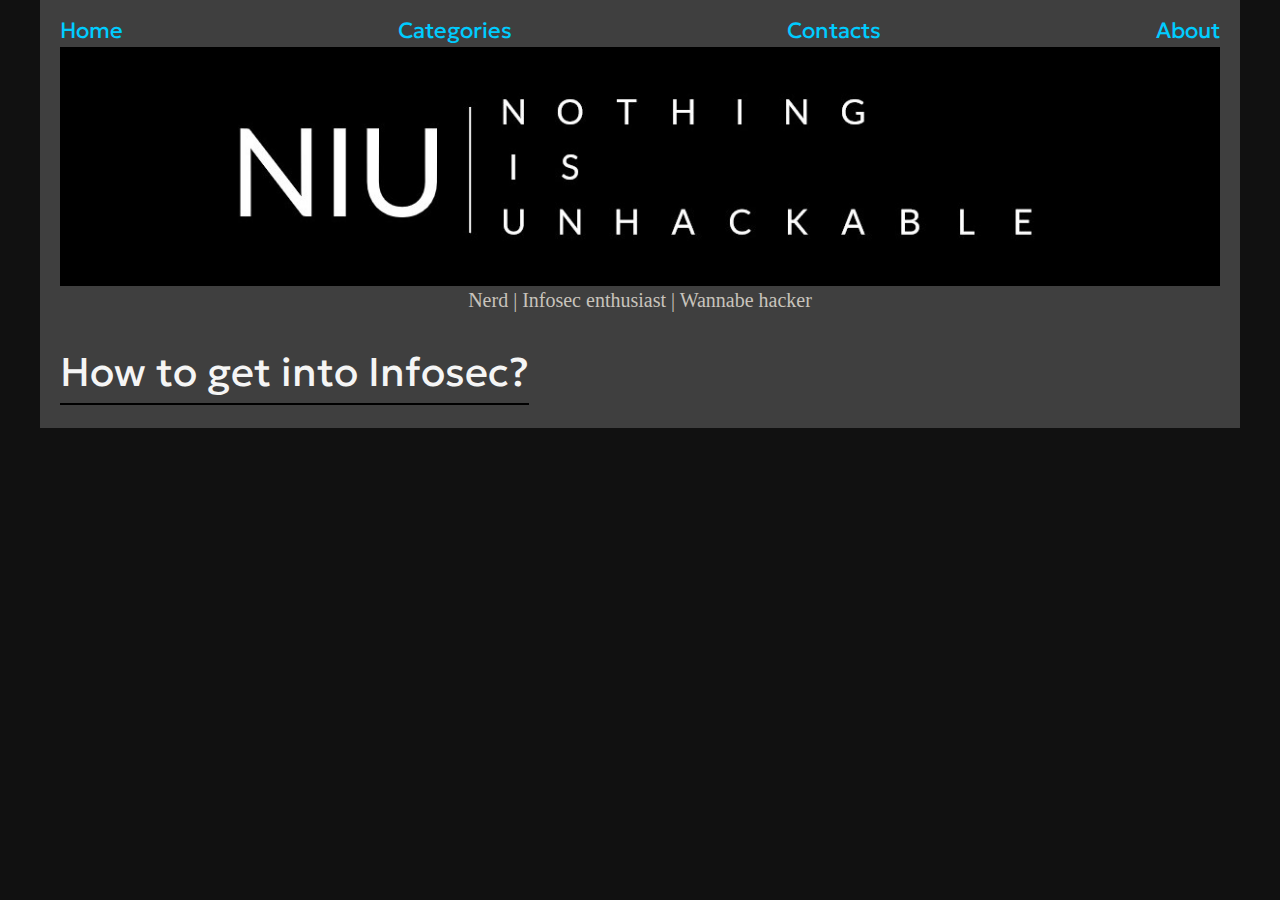
<file: index.html>
<!DOCTYPE html>
<html>
<head>
  <!-- Enable responsiveness on mobile devices-->
  <meta name="viewport" content="width=device-width, initial-scale=1.0, maximum-scale=1">

  <!-- fonts from google -->
	<link rel="preconnect" href="https://fonts.googleapis.com">
	<link rel="preconnect" href="https://fonts.gstatic.com" crossorigin>
	<link href="https://fonts.googleapis.com/css2?family=Belanosima&family=Geologica:wght@400;700&family=Roboto+Mono&display=swap" rel="stylesheet">

	<title>NIU</title>
	<link rel="stylesheet" type="text/css" href="css/styles.css">
</head>
<body>
  <div class="container">
    <div class="top-bar-home">
      <a href="https://within-cells-interlink-ed.github.io">Home</a>
      <a href="https://within-cells-interlink-ed.github.io/pages/categories.html">Categories</a>
      <a href="https://within-cells-interlink-ed.github.io/pages/contacts.html">Contacts</a>
      <a href="https://within-cells-interlink-ed.github.io/pages/about.html">About</a>
    </div>
    <img src="https://within-cells-interlink-ed.github.io/images/niu_banner.jpg" style="max-width: 96.7%; height: auto; display: block; margin-left: auto; margin-right: auto; margin-bottom: 0px;">
    <p style="text-align: center; margin-top: 0;">Nerd | Infosec enthusiast | Wannabe hacker</p>
    <div class="topics">
        <a href="https://within-cells-interlink-ed.github.io/pages/How_to_get_into_Infosec.html">How to get into Infosec?</a><br>
    <br>
  </div>
</body>
</html>
</file>
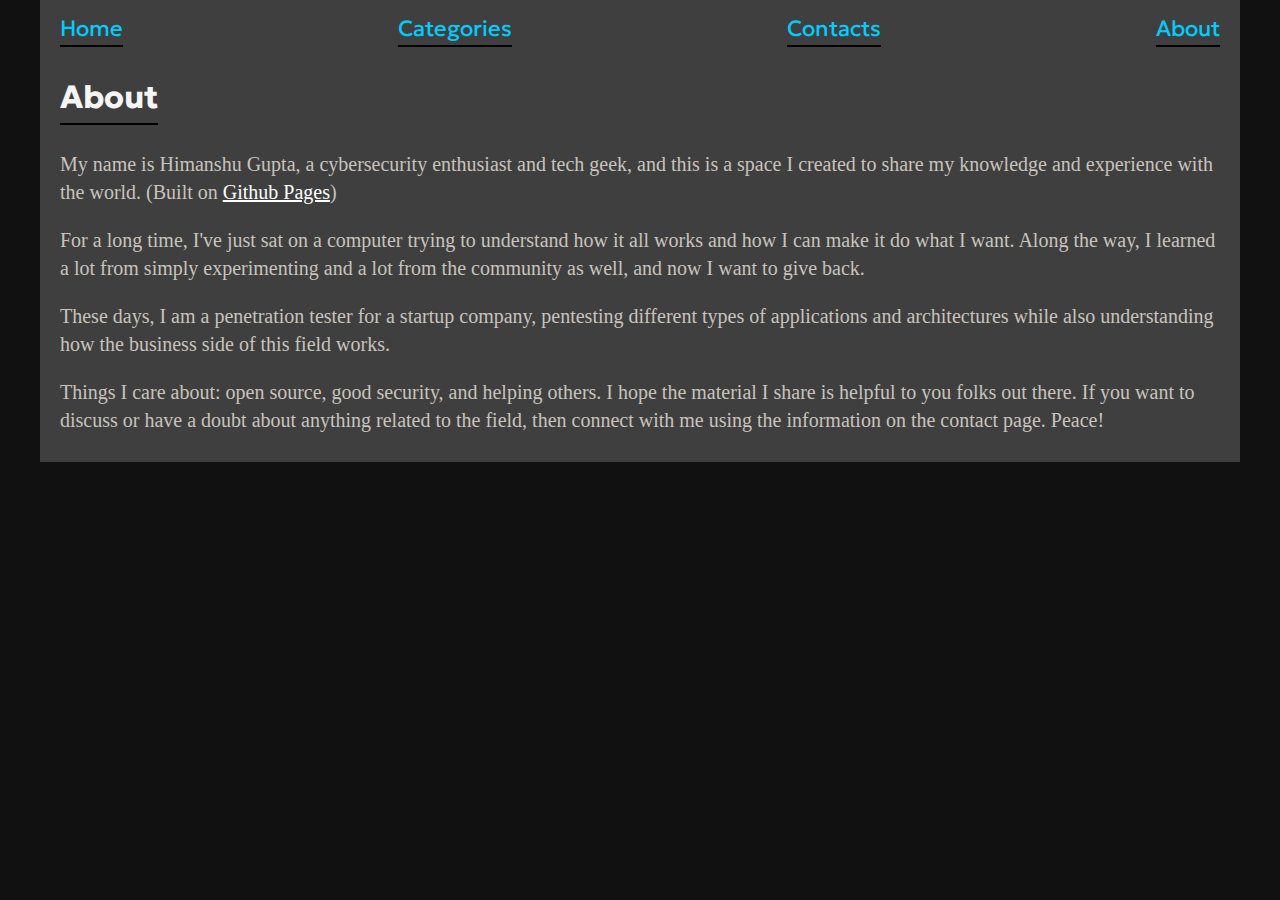
<file: about.html>
<!DOCTYPE html>
<html>
<head>
  <link rel="preconnect" href="https://fonts.googleapis.com">
  <link rel="preconnect" href="https://fonts.gstatic.com" crossorigin>
  <link href="https://fonts.googleapis.com/css2?family=Belanosima&family=Geologica:wght@400;700&family=Roboto+Mono&display=swap" rel="stylesheet">
  <title>About</title>
  <link rel="stylesheet" type="text/css" href="styles.css">
</head>
<body>
  <div class="container">
    <div class="top-bar">
      <a href="https://within-cells-interlink-ed.github.io/index.html">Home</a>
      <a href="https://within-cells-interlink-ed.github.io/categories.html">Categories</a>
      <a href="https://within-cells-interlink-ed.github.io/contacts.html">Contacts</a>
      <a href="https://within-cells-interlink-ed.github.io/about.html">About</a>
    </div>
    <h1>About</h1>
    <p>My name is Himanshu Gupta, a cybersecurity enthusiast and tech geek, and this is a space I created to share my knowledge and experience with the world. (Built on 
    <a href="https://pages.github.com" style="color: white;">Github Pages</a>)</p>
    <p>For a long time, I've just sat on a computer trying to understand how it all works and how I can make it do what I want. Along the way, I learned a lot from simply experimenting and a lot from the community as well, and now I want to give back.</p>
    <p>These days, I am a penetration tester for a startup company, pentesting different types of applications and architectures while also understanding how the business side of this field works.</p>
    <p>Things I care about: open source, good security, and helping others. I hope the material I share is helpful to you folks out there. If you want to discuss or have a doubt about anything related to the field, then connect with me using the information on the contact page. Peace!
</p>
    <br>
  </div>
  <!-- Rest of your About page content -->
</body>
</html>
</file>
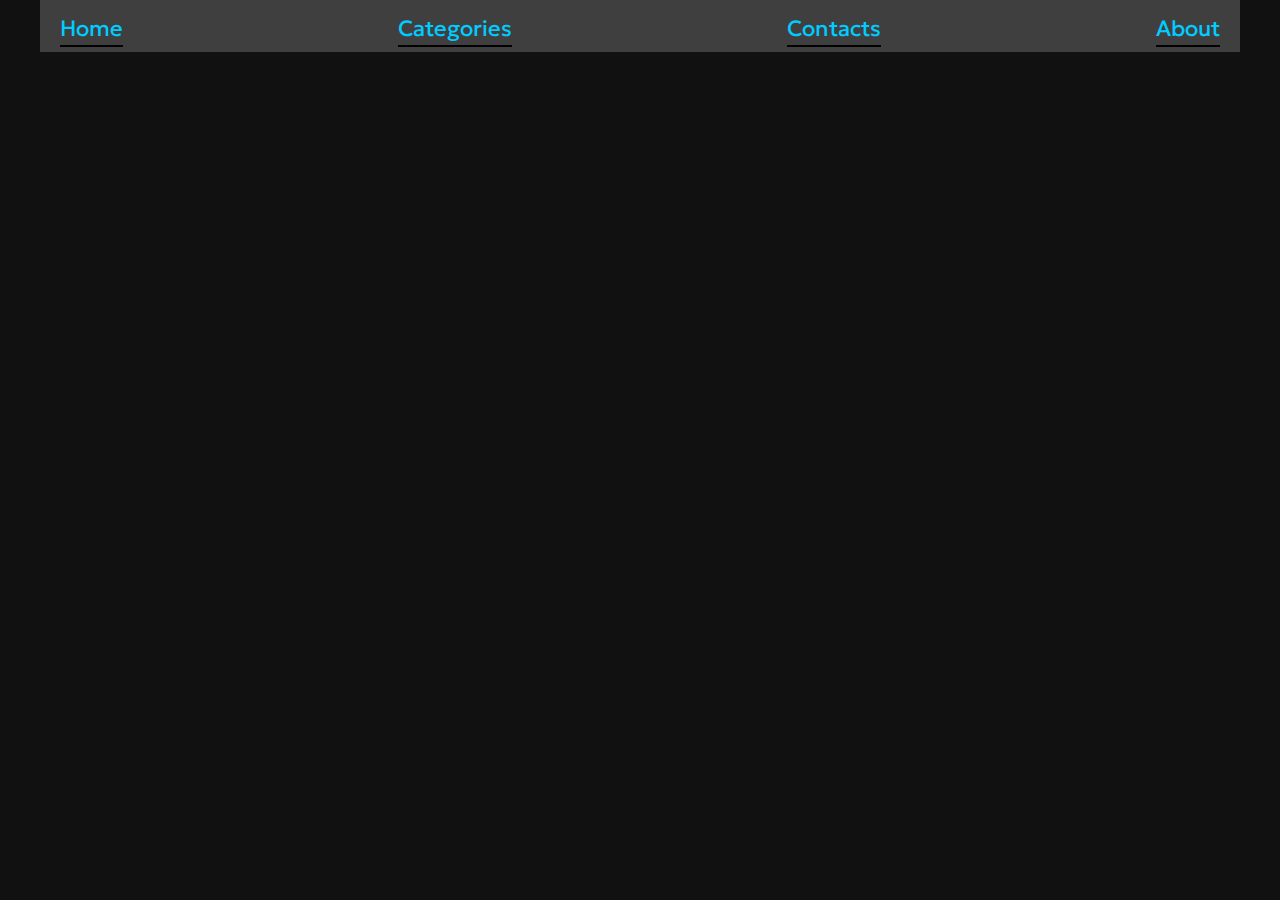
<file: categories.html>
<!DOCTYPE html>
<html>
<head>
  <link rel="preconnect" href="https://fonts.googleapis.com">
  <link rel="preconnect" href="https://fonts.gstatic.com" crossorigin>
  <link href="https://fonts.googleapis.com/css2?family=Belanosima&family=Geologica:wght@400;700&family=Roboto+Mono&display=swap" rel="stylesheet">
  <title>Categories</title>
  <link rel="stylesheet" type="text/css" href="styles.css">
</head>
<body>
  <div class="container">
    <div class="top-bar">
      <a href="https://within-cells-interlink-ed.github.io/index.html">Home</a>
      <a href="https://within-cells-interlink-ed.github.io/categories.html">Categories</a>
      <a href="https://within-cells-interlink-ed.github.io/contacts.html">Contacts</a>
      <a href="https://within-cells-interlink-ed.github.io/about.html">About</a>
    </div>
  </div>
  <!-- Rest of your Categories page content -->
</body>
</html>
</file>
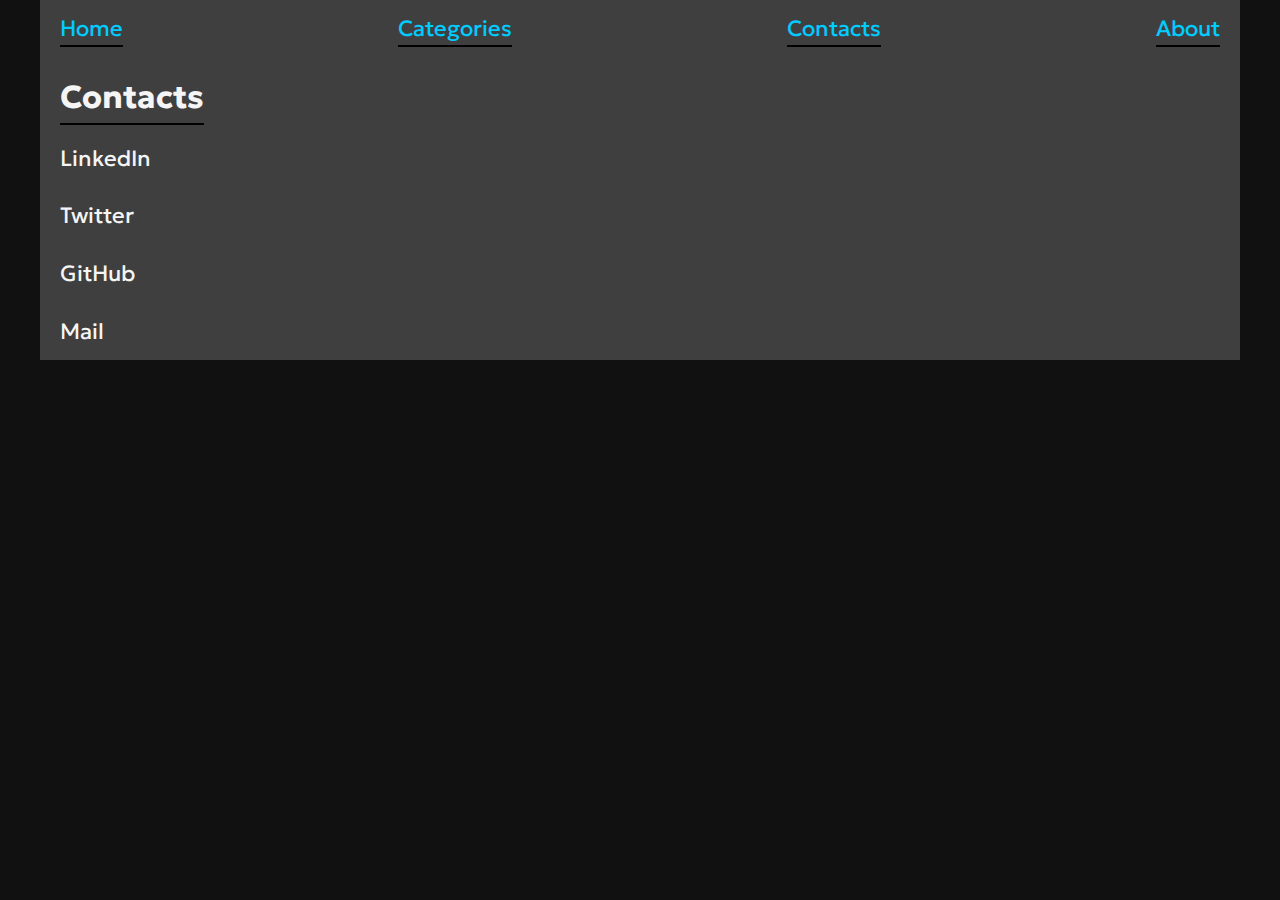
<file: contacts.html>
<!DOCTYPE html>
<html>
<head>
  <link rel="preconnect" href="https://fonts.googleapis.com">
  <link rel="preconnect" href="https://fonts.gstatic.com" crossorigin>
  <link href="https://fonts.googleapis.com/css2?family=Belanosima&family=Geologica:wght@400;700&family=Roboto+Mono&display=swap" rel="stylesheet">
  <title>Contacts</title>
  <link rel="stylesheet" type="text/css" href="styles.css">
</head>
<body>
  <div class="container">
    <div class="top-bar">
      <a href="https://within-cells-interlink-ed.github.io/index.html">Home</a>
      <a href="https://within-cells-interlink-ed.github.io/categories.html">Categories</a>
      <a href="https://within-cells-interlink-ed.github.io/contacts.html">Contacts</a>
      <a href="https://within-cells-interlink-ed.github.io/about.html">About</a>
    </div>
    <h1>Contacts</h1>
    <div class="contact-links">
      <a href="https://www.linkedin.com/in/himanshu-gupta494ab141/">LinkedIn</a>
      <br>
      <a href="https://twitter.com/Zexceed2000">Twitter</a>
      <br>
      <a href="https://github.com/within-cells-interlink-ed">GitHub</a>
      <br>
      <a href="mailto:himanshu.infosec007@gmail.com">Mail</a>
      <br>
    </div>
  </div>
  <!-- Rest of your Contacts page content -->
</body>
</html>
</file>
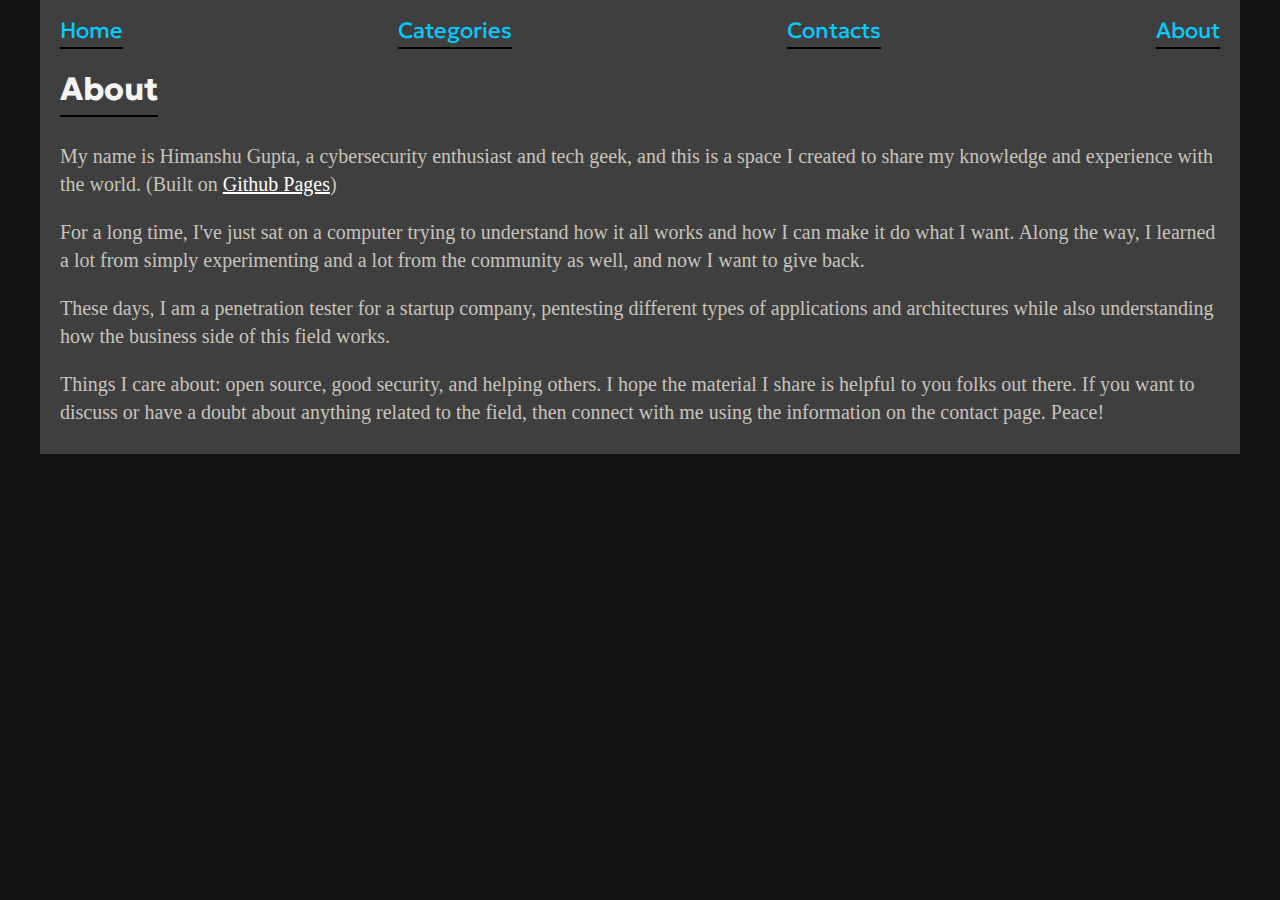
<file: pages/about.html>
<!DOCTYPE html>
<html>
<head>
  <!-- Enable responsiveness on mobile devices-->
  <meta name="viewport" content="width=device-width, initial-scale=1.0, maximum-scale=1">
  <link rel="preconnect" href="https://fonts.googleapis.com">
  <link rel="preconnect" href="https://fonts.gstatic.com" crossorigin>
  <link href="https://fonts.googleapis.com/css2?family=Belanosima&family=Geologica:wght@400;700&family=Roboto+Mono&display=swap" rel="stylesheet">
  <title>NIU | About</title>
  <link rel="stylesheet" type="text/css" href="../css/styles.css">
</head>
<body>
  <div class="container">
    <div class="top-bar">
      <a href="https://within-cells-interlink-ed.github.io/index.html">Home</a>
      <a href="https://within-cells-interlink-ed.github.io/pages/categories.html">Categories</a>
      <a href="https://within-cells-interlink-ed.github.io/pages/contacts.html">Contacts</a>
      <a href="https://within-cells-interlink-ed.github.io/pages/about.html">About</a>
    </div>
    <h1>About</h1>
    <p>My name is Himanshu Gupta, a cybersecurity enthusiast and tech geek, and this is a space I created to share my knowledge and experience with the world. (Built on 
    <a href="https://pages.github.com" style="color: white;">Github Pages</a>)</p>
    <p>For a long time, I've just sat on a computer trying to understand how it all works and how I can make it do what I want. Along the way, I learned a lot from simply experimenting and a lot from the community as well, and now I want to give back.</p>
    <p>These days, I am a penetration tester for a startup company, pentesting different types of applications and architectures while also understanding how the business side of this field works.</p>
    <p>Things I care about: open source, good security, and helping others. I hope the material I share is helpful to you folks out there. If you want to discuss or have a doubt about anything related to the field, then connect with me using the information on the contact page. Peace!
</p>
    <br>
  </div>
  <!-- Rest of your About page content -->
</body>
</html>
</file>
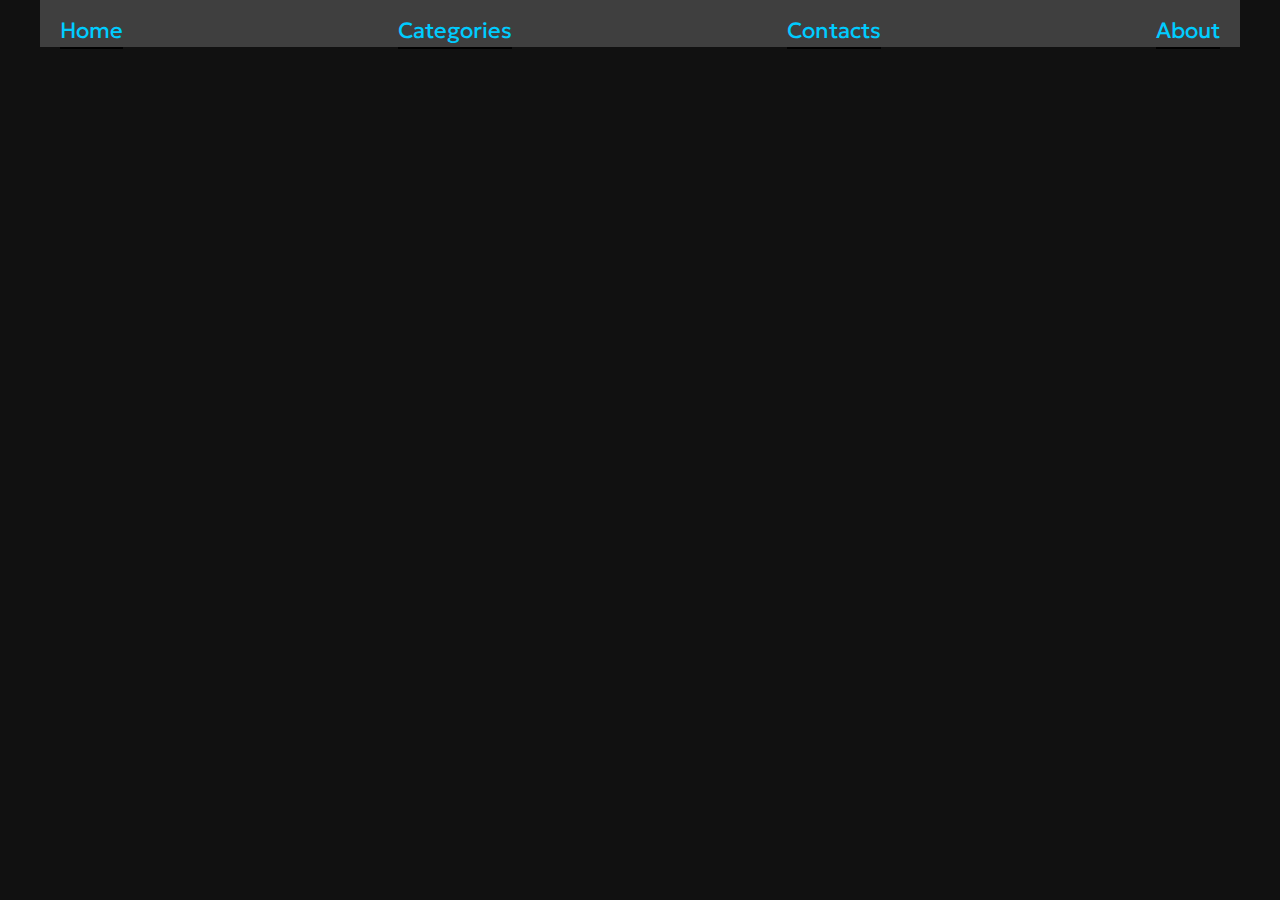
<file: pages/categories.html>
<!DOCTYPE html>
<html>
<head>
  <!-- Enable responsiveness on mobile devices-->
  <meta name="viewport" content="width=device-width, initial-scale=1.0, maximum-scale=1">

  <link rel="preconnect" href="https://fonts.googleapis.com">
  <link rel="preconnect" href="https://fonts.gstatic.com" crossorigin>
  <link href="https://fonts.googleapis.com/css2?family=Belanosima&family=Geologica:wght@400;700&family=Roboto+Mono&display=swap" rel="stylesheet">
  <title>NIU | Categories</title>
  <link rel="stylesheet" type="text/css" href="../css/styles.css">
</head>
<body>
  <div class="container">
    <div class="top-bar">
      <a href="https://within-cells-interlink-ed.github.io/index.html">Home</a>
      <a href="https://within-cells-interlink-ed.github.io/pages/categories.html">Categories</a>
      <a href="https://within-cells-interlink-ed.github.io/pages/contacts.html">Contacts</a>
      <a href="https://within-cells-interlink-ed.github.io/pages/about.html">About</a>
    </div>
  </div>
  <!-- Rest of your Categories page content -->
</body>
</html>
</file>
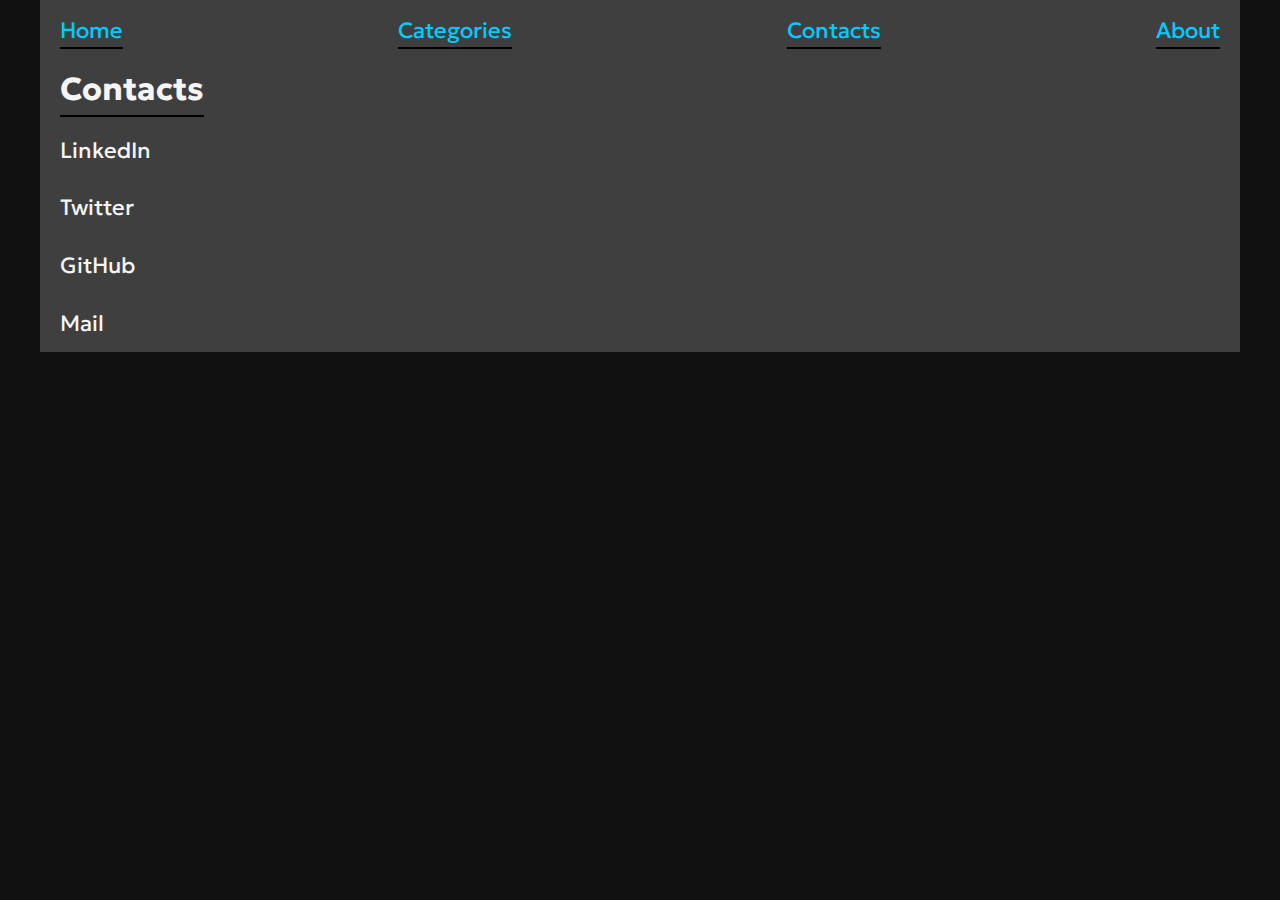
<file: pages/contacts.html>
<!DOCTYPE html>
<html>
<head>
  <!-- Enable responsiveness on mobile devices-->
  <meta name="viewport" content="width=device-width, initial-scale=1.0, maximum-scale=1">

  <link rel="preconnect" href="https://fonts.googleapis.com">
  <link rel="preconnect" href="https://fonts.gstatic.com" crossorigin>
  <link href="https://fonts.googleapis.com/css2?family=Belanosima&family=Geologica:wght@400;700&family=Roboto+Mono&display=swap" rel="stylesheet">
  <title>NIU | Contacts</title>
  <link rel="stylesheet" type="text/css" href="../css/styles.css">
</head>
<body>
  <div class="container">
    <div class="top-bar">
      <a href="https://within-cells-interlink-ed.github.io/index.html">Home</a>
      <a href="https://within-cells-interlink-ed.github.io/pages/categories.html">Categories</a>
      <a href="https://within-cells-interlink-ed.github.io/pages/contacts.html">Contacts</a>
      <a href="https://within-cells-interlink-ed.github.io/pages/about.html">About</a>
    </div>
    <h1>Contacts</h1>
    <div class="contact-links">
      <a href="https://www.linkedin.com/in/himanshu-gupta494ab141/">LinkedIn</a>
      <br>
      <a href="https://twitter.com/Zexceed2000">Twitter</a>
      <br>
      <a href="https://github.com/within-cells-interlink-ed">GitHub</a>
      <br>
      <a href="mailto:himanshu.infosec007@gmail.com">Mail</a>
      <br>
    </div>
  </div>
  <!-- Rest of your Contacts page content -->
</body>
</html>
</file>
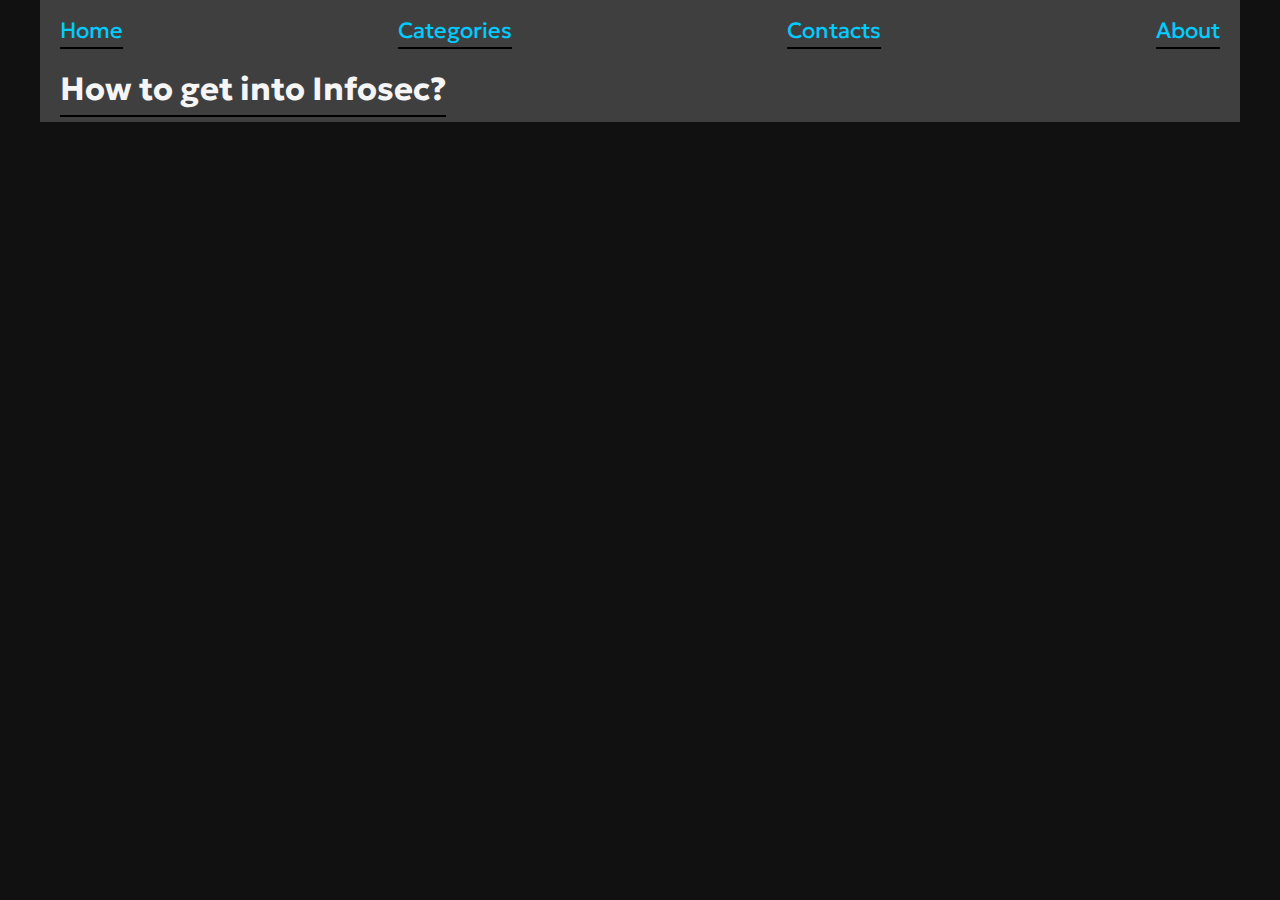
<file: pages/How_to_get_into_Infosec.html>
<!DOCTYPE html>
<html>
<head>
  <!-- Enable responsiveness on mobile devices-->
  <meta name="viewport" content="width=device-width, initial-scale=1.0, maximum-scale=1">
  <link rel="preconnect" href="https://fonts.googleapis.com">
  <link rel="preconnect" href="https://fonts.gstatic.com" crossorigin>
  <link href="https://fonts.googleapis.com/css2?family=Belanosima&family=Geologica:wght@400;700&family=Roboto+Mono&display=swap" rel="stylesheet">
  <title>NIU | How to get into Infosec?</title>
  <link rel="stylesheet" type="text/css" href="../css/styles.css">
</head>
<body>
  <div class="container">
    <div class="top-bar">
      <a href="https://within-cells-interlink-ed.github.io/index.html">Home</a>
      <a href="https://within-cells-interlink-ed.github.io/pages/categories.html">Categories</a>
      <a href="https://within-cells-interlink-ed.github.io/pages/contacts.html">Contacts</a>
      <a href="https://within-cells-interlink-ed.github.io/pages/about.html">About</a>
    </div>
    <h1>How to get into Infosec?</h1>
    <br>
  </div>
  <!-- Rest of your About page content -->
</body>
</html>
</file>
<file: css/styles.css>
body {
  margin: 0;
  padding: 0;
  background-color: #111;
  color: #fff;
}

.container {
  max-width: 1200px;
  margin: 0 auto;
  background-color: #3f3f3f;
}

.container p {
  margin: 20px; 
  font-size: 20px; 
  line-height: 1.4;
  margin-bottom: 10px;
  color: #c8c3bc;
}

.container h1 {
  margin: 20px; 
  font-family: 'Geologica', sans-serif;
  line-height: 1.4;
  margin-bottom: 10px;
  color: whitesmoke;
  display: inline-block;
  position: relative;
}

.container h1::after {
  content: "";
  position: absolute;
  bottom: -5px; /* Adjust the gap between text and underline */
  left: 0;
  width: 100%;
  border-bottom: 2px solid black; /* Adjust the underline style */
}

.topics a {
  margin: 20px;
  font-family: 'Geologica', sans-serif;
  line-height: 1.4;
  margin-bottom: 10px;
  font-size: 40px;
  color: whitesmoke;
  display: inline-block;
  position: relative;
  text-decoration: none;

}

.topics a::after {
  content: "";
  position: absolute;
  bottom: -5px; /* Adjust the gap between text and underline */
  left: 0;
  width: 100%;
  border-bottom: 2px solid black; /* Adjust the underline style */
}

.topics a:hover {
  color: #00ccff;
}

.contact-links a {
  margin: 20px; /* Adjust the margin value as needed */
/*  margin-bottom: 10px;*/
  color: whitesmoke;
  text-decoration: none;
  font-size: 22px; /* Adjust the font size value as needed */
  font-family: 'Geologica', sans-serif;
  display: inline-block;
  position: relative;
  line-height: 0.8
}

.contact-links a:hover {
  color: #00ccff;
}

.top-bar-home {
  background-color: #3f3f3f;
  display: flex;
  justify-content: space-between;
  padding: 10px;
  padding-bottom: 3px;
  margin-left: 10px;
  margin-right: 10px;
}

.top-bar-home a {
  color: #00ccff;
  text-decoration: none;
  font-size: 22px;
  font-family: 'Geologica', sans-serif;
/*  display: inline-block;*/
/*  position: relative;*/
  margin-top: 7px;
}

.top-bar-home a::after {
/*  content: "";
  position: absolute;
  bottom: -5px;
  left: 0;
  width: 100%;
  border-bottom: 2px solid black;*/
}

.top-bar-home a:hover {
  color: #ccc;
}

.top-bar {
  background-color: #3f3f3f;
  display: flex;
  justify-content: space-between;
  padding: 10px;
  padding-bottom: 3px;
  margin-left: 10px;
  margin-right: 10px;
}

.top-bar a {
  color: #00ccff;
  text-decoration: none;
  font-size: 22px;
  font-family: 'Geologica', sans-serif;
  display: inline-block;
  position: relative;
  margin-top: 7px;
}

.top-bar a::after {
  content: "";
  position: absolute;
  bottom: -5px;
  left: 0;
  width: 100%;
  border-bottom: 2px solid black;
}

.top-bar a:hover {
  color: #ccc;
}
</file>
<file: styles.css>
body {
  margin: 0;
  padding: 0;
  background-color: #111;
  color: #fff;
}
/*  font-family: 'Belanosima', sans-serif;*/

.container {
  max-width: 1200px; /* Adjust the width as needed */
  margin: 0 auto;
  background-color: #3f3f3f;
}

.container p {
  margin: 20px; /* Adjust the margin value as needed */
  font-size: 20px; /* Adjust the font size value as needed */
  line-height: 1.4;
  margin-bottom: 10px;
  color: #c8c3bc;
}

.container h1 {
  margin: 20px; /* Adjust the margin value as needed */
  font-family: 'Geologica', sans-serif;
  line-height: 1.4;
  margin-bottom: 10px;
  color: whitesmoke;
  display: inline-block;
  position: relative;
}

.container h1::after {
  content: "";
  position: absolute;
  bottom: -5px; /* Adjust the gap between text and underline */
  left: 0;
  width: 100%;
  border-bottom: 2px solid black; /* Adjust the underline style */
}

.contact-links a {
  margin: 20px; /* Adjust the margin value as needed */
/*  margin-bottom: 10px;*/
  color: whitesmoke;
  text-decoration: none;
  font-size: 22px; /* Adjust the font size value as needed */
  font-family: 'Geologica', sans-serif;
  display: inline-block;
  position: relative;
  line-height: 0.8
}

.contact-links a:hover {
  color: #00ccff;
}

.top-bar {
  background-color: #3f3f3f;
  display: flex;
  justify-content: space-between;
  padding: 10px;
  margin-bottom: 3px;
  margin-left: 10px;
  margin-right: 10px;
}

.top-bar a {
  color: #00ccff;
  text-decoration: none;
  font-size: 22px; /* Adjust the font size value as needed */
  font-family: 'Geologica', sans-serif;
  display: inline-block;
  position: relative;
  margin-top: 5px;
}

.top-bar a::after {
  content: "";
  position: absolute;
  bottom: -5px; /* Adjust the gap between text and underline */
  left: 0;
  width: 100%;
  border-bottom: 2px solid black; /* Adjust the underline style */
}

.top-bar a:hover {
  color: #ccc;
}
</file>
